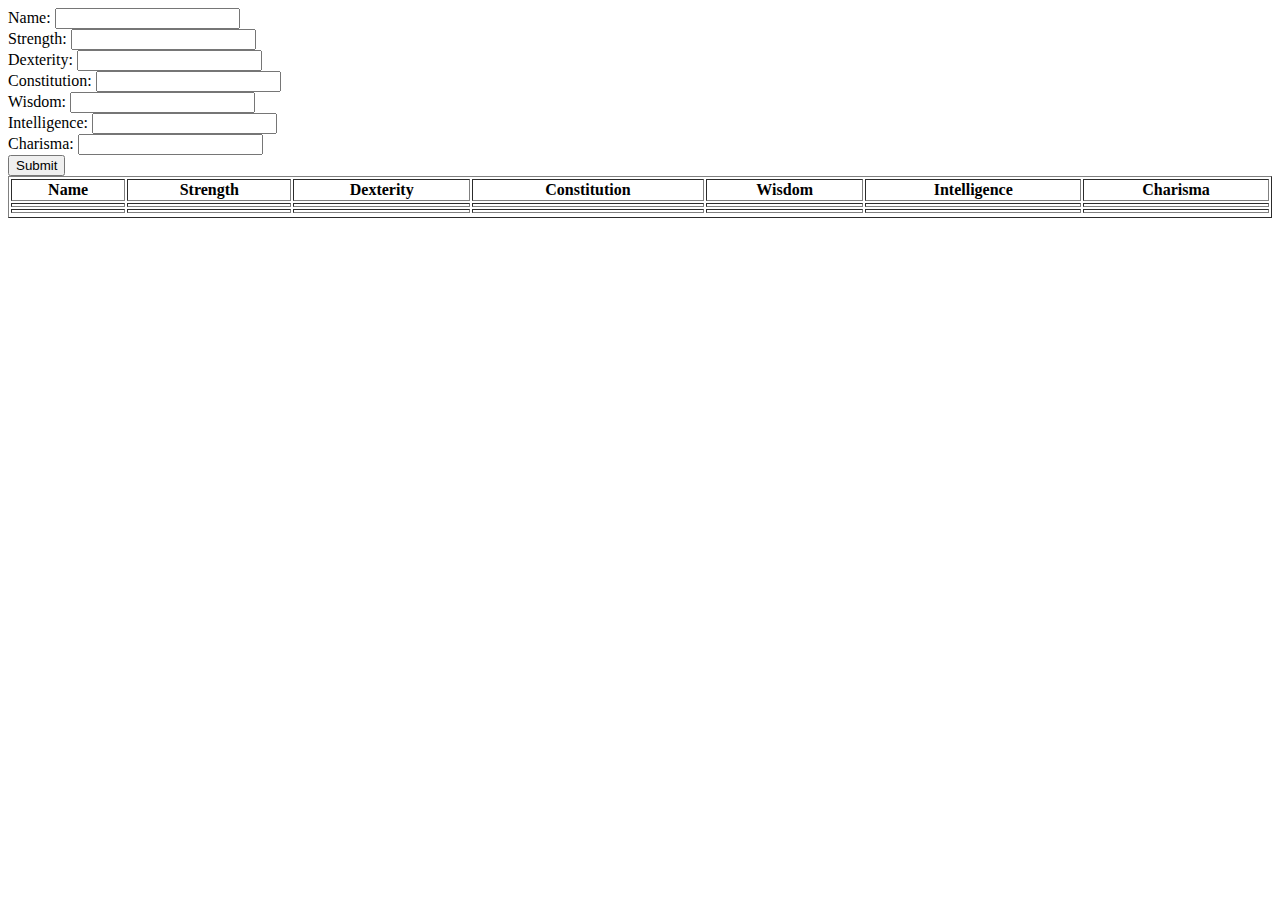
<file: index.html>
<!DOCTYPE html>
<html>
<head>
	<meta charset="utf-8">
	<meta name="description" content="Prime Weekend Challenge 1">
	<meta name="author" content="Casie Lynch">
	<title>Dungeon and Dragons stat recording app</title>
	<link rel="stylesheet" href="style.css">
	
</head>

<body>
	<form id = "nameFirst">
		Name: <input id="nameInput" type = "text" name = "name" value = ""><br/>
	</form>
	<form id = "strengthSecond">
		Strength: <input id="strengthInput" type = "text" name = "name" value = ""><br/>
	</form>
	<form id = "dexterityThird">
		Dexterity: <input id="dexterityInput" type = "text" name = "name" value = ""><br/>
	</form>
	<form id = "constitutionForth">
		Constitution: <input id="constitutionInput" type = "text" name = "name" value = ""><br/>
	</form>
		<form id = "wisdomFifth">
		Wisdom: <input id="wisdomInput" type = "text" name = "name" value = ""><br/>
	</form>
	<form id = "intelSixth">
		Intelligence: <input id="intelInput" type = "text" name = "name" value = ""><br/>
	</form>
	<form id = "charismaSeventh">
		Charisma: <input id="charismaInput" type = "text" name = "name" value = ""><br/>
	</form>



	<input type = "submit" id = "submitButton" value = "Submit" >

	<!--<p id = "one"></p>
	<p id = "two"></p>
	<p id = "three"></p>
	<p id = "four"></p>
-->
	<script type="text/javascript" script src="app.js"></script>


	<table border="1" style="width:100%">
		<tr>
		    <th>Name</th>
		    <th>Strength</th>
		    <th>Dexterity</th>
		    <th>Constitution</th>
		    <th>Wisdom</th>
		    <th>Intelligence</th>
		    <th>Charisma</th>
		  </tr>
		  <tr>
		  	<td id = "one"></td>
		  	<td id = "two"></td>
		  	<td id = "three"></td>
		  	<td id = "four"></td>
		  	<td id = "five"></td>
		  	<td id = "six"></td>
		  	<td id = "seven"></td>
		  </tr>
		  <tr>
		  	<td id = "one"></td>
		  	<td id = "two"></td>
		  	<td id = "three"></td>
		  	<td id = "four"></td>
		  	<td id = "five"></td>
		  	<td id = "six"></td>
		  	<td id = "seven"></td>
		  </tr>
		  <tr>
		</table>


	<!--
	<form>
		<label>Name: <input type="text" id="name" name="Name" /></label>
		<br/>
		<label>Strength: <input type="text" id="strength" name="Strength" /></label>
		<br/>
		<label>Dexterity: <input type="text" id="dexterity" name="Dexterity" /></label>
		<br/>
		<label>Constitution: <input type="text" id="constitution" name="Constitution"  /></label>
		<br/>
		<label>Wisdom: <input type="text" id="wisdom" name="Wisdom" /></label>
		<br/>
		<label>Intelligence: <input type="text" id="intelligence" name="Intelligence" /></label>
		<br/>
		<label>Charisma: <input type="text" id="charisma" name="Charisma" /></label>
		<br/>
		<label>Player Class (Optional) : 
			<input type="radio" name="none" value="none">None
			<input type="radio" name="cleric" value="cleric">Cleric
			<input type="radio" name="fighter" value="fighter">Fighter
			<input type="radio" name="rogue" value="rogue">Rogue
			<input type="radio" name="wizard" value="wizard">Wizard
		</label>
		<br/>
		<input type="submit" value="Add Player/Monster to Records"></input>
		<br/>
		<br/>
		<br/>
	</form>
	-->
<!--displays new players/monsters-->


<!--
<label>Name: <input type="text" id="name" name="Name" /></label>
-->

</body>
</html>
</file>
<file: style.css>
body{
}
</file>
